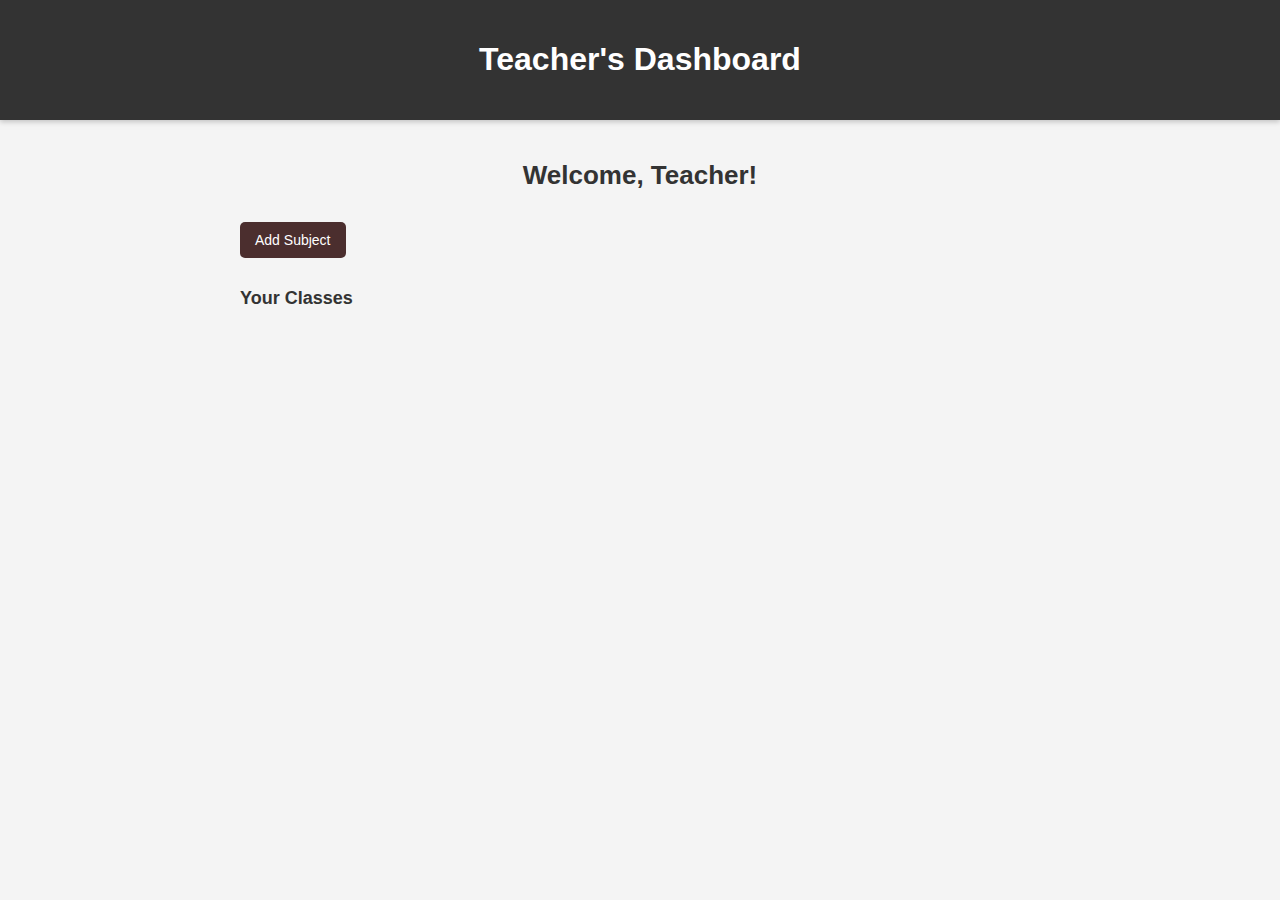
<file: index.html>
<!DOCTYPE html> 
<html lang="en">
<head>
    <meta charset="UTF-8">
    <meta name="viewport" content="width=device-width, initial-scale=1.0">
    <title>Teacher Dashboard</title>
    <link rel="stylesheet" href="styles.css">
</head>
<body>
    <div id="app">
        <header>
            <h1>Teacher's Dashboard</h1>
        </header>
        <div id="content">
            <h2>Welcome, Teacher!</h2>
            <!-- Button to create grade and section -->
            <button id="create-subject-btn">Add Subject</button>
            
            <!-- Form for creating a grade and section -->
            <div id="create-grade-form" style="display: none; margin-top: 20px;">
                <label>Subject:</label>
                <input type="text" id="subject" placeholder="e.g., Mathematics"><br>
                <label>Grade and Section:</label>
                <input type="text" id="grade-section" placeholder="e.g., Grade 7 - Section A"><br>
                <label>School Year:</label>
                <input type="text" id="school-year" placeholder="e.g., 2023-2024"><br>
                <button onclick="addGradeSection()">Create Subject</button>
            </div>
            
            <!-- Display created classes -->
            <div id="class-list" style="margin-top: 30px;">
                <h3>Your Classes</h3>
                <div id="classes-container"></div>
            </div>

            <!-- Placeholder for the class dashboard -->
            <div id="dashboard-content" style="margin-top: 30px; display: none;">
                <button class="back-btn" onclick="goBackToDashboard()">← Back to Dashboard</button>
                <h3 id="dashboard-title">Welcome to Class Dashboard</h3>
                <button id="upload-btn" style="display: none;">Add Activity/Assignment/Quiz/Resource</button>
                <!-- Rest of your content -->
            </div>
            
                <div id="content-list"></div>
            </div>
        </div>
    </div>

    <!-- Link the JavaScript file here -->
    <script src="teacherdashboard.js"></script>
</body>
</html>
</file>
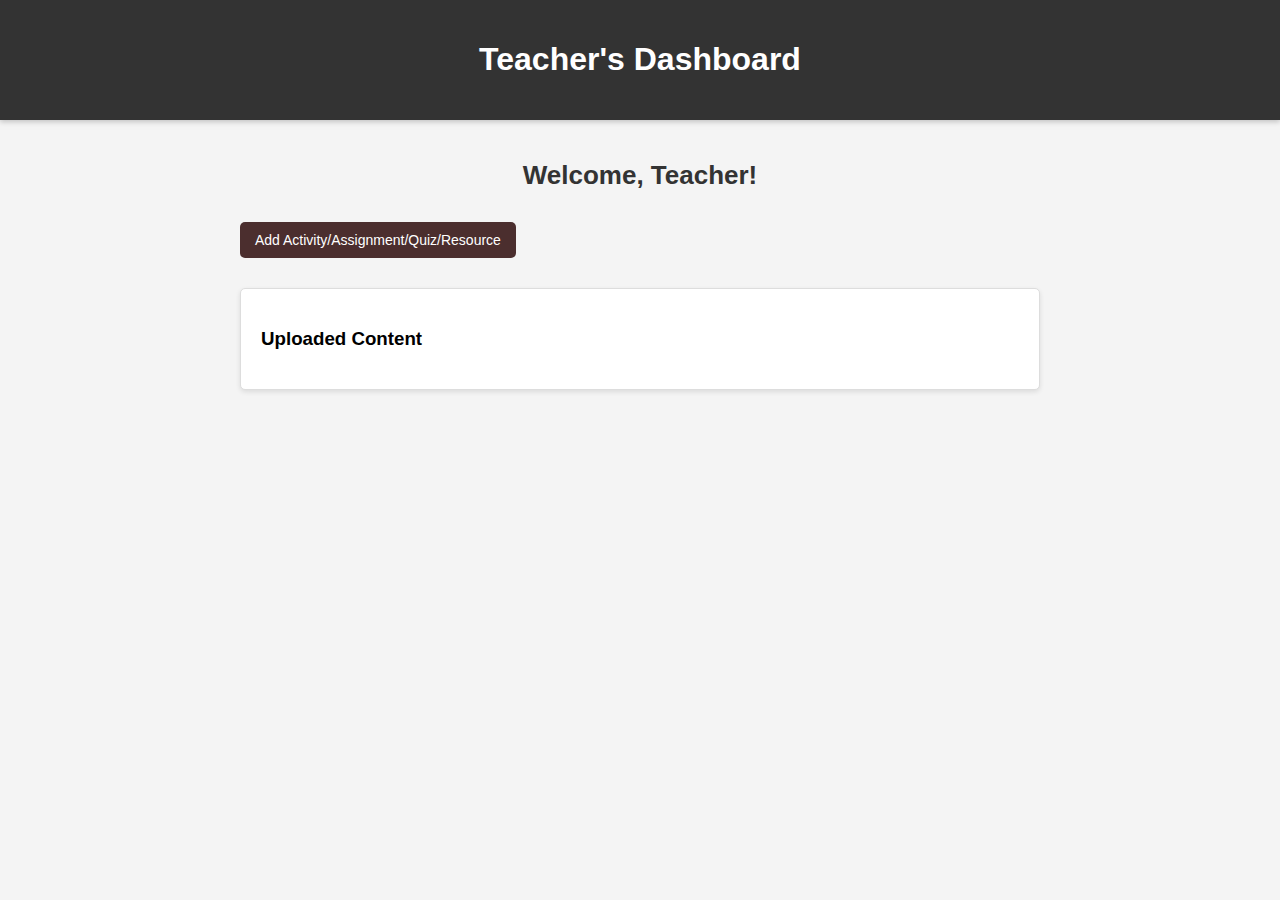
<file: teacherdashboard.html>
<!DOCTYPE html>
<html lang="en">
<head>
    <meta charset="UTF-8">
    <meta name="viewport" content="width=device-width, initial-scale=1.0">
    <title>Teacher Dashboard</title>
    <link rel="stylesheet" href="styles.css">
</head>
<body>
    <div id="app">
        <header>
            <h1>Teacher's Dashboard</h1>
        </header>
        <div id="content">
            <h2>Welcome, Teacher!</h2>
            <!-- Button to open upload form -->
            <button id="upload-btn">Add Activity/Assignment/Quiz/Resource</button>
            
            <!-- Form for adding content -->
            <div id="upload-form" style="display: none; margin-top: 20px;">
                <select id="content-type" onchange="displayFormFields()">
                    <option value="">Select Type</option>
                    <option value="assignment">Assignment</option>
                    <option value="quiz">Quiz</option>
                    <option value="activity">Activity</option>
                    <option value="resource">Resource</option>
                </select>

                <div id="form-fields"></div>
                <button onclick="addContent()">Add</button>
            </div>

            <!-- Display the added content -->
            <div id="dashboard-content" style="margin-top: 30px;">
                <h3>Uploaded Content</h3>
                <div id="content-list"></div>
            </div>
        </div>
    </div>

    <!-- Link the JavaScript file here -->
    <script src="teacherdashboard.js"></script>
</body>
</html>
</file>
<file: styles.css>
/* General styling */
body {
    font-family: Arial, sans-serif;
    margin: 0;
    padding: 0;
    background-color: #f4f4f4;
}

/* Centered header styling */
header {
    text-align: center;
    background-color: #333;
    color: #fff;
    padding: 20px 0;
    box-shadow: 0 2px 5px rgba(0, 0, 0, 0.2);
}

/* Welcome message styling */
#content h2 {
    font-size: 26px; /* Enlarged text */
    text-align: center; /* Centered on the page */
    color: #333;
    margin-top: 20px;
}

/* Button styling */
button {
    background-color: #4b2e2e; /* Dark brown color */
    color: #fff;
    border: none;
    padding: 10px 15px;
    margin-top: 10px;
    cursor: pointer;
    border-radius: 5px;
    font-size: 14px;
    transition: background-color 0.3s ease;
}

button:hover {
    background-color: #3a2323;
}

/* Smaller back button styling */
#dashboard-content .back-btn {
    background-color: #4b2e2e;
    color: #fff;
    border: none;
    padding: 5px 10px; /* Smaller padding */
    font-size: 12px; /* Smaller font size */
    border-radius: 5px;
    cursor: pointer;
    transition: background-color 0.3s ease;
    margin-bottom: 15px;
}

#dashboard-content .back-btn:hover {
    background-color: #3a2323;
}

/* Content container */
#content {
    padding: 20px;
    max-width: 800px;
    margin: auto;
}

/* Form styling */
#create-grade-form {
    border: 1px solid #ddd;
    padding: 15px;
    border-radius: 5px;
    background-color: #fff;
    box-shadow: 0 2px 5px rgba(0, 0, 0, 0.1);
}

/* Styling for subject/class list */
#class-list h3 {
    margin-top: 30px;
    text-align: left;
    font-size: 18px;
    color: #333;
}

.class-item {
    border: 1px solid #ddd;
    padding: 10px 15px;
    margin-bottom: 15px; /* Space between subjects */
    border-radius: 5px;
    background-color: #fff;
    box-shadow: 0 2px 8px rgba(0, 0, 0, 0.1); /* Box shadow for subjects */
    display: flex;
    justify-content: space-between;
    align-items: center;
}

/* Alignment for View Dashboard and Delete button */
.class-item button {
    margin-left: 10px;
}

.view-btn {
    font-size: 12px; /* Small font size */
    padding: 5px 10px;
    background-color: #4b2e2e;
    color: #fff;
    border: none;
    border-radius: 5px;
    cursor: pointer;
    transition: background-color 0.3s ease;
    margin-right: 15px; /* Space between button and subject name */
}

.view-btn:hover {
    background-color: #3a2323;
}

/* Delete button with smaller icon */
.delete-btn {
    background: none;
    border: none;
    cursor: pointer;
    color: #444;
    font-size: 12px; /* Small font size for delete icon */
    margin-right: 10px;
}

.delete-btn:hover {
    color: #900;
}

/* Icon for delete */
.delete-btn::before {
    content: "🗑️"; /* Replace with any icon font or actual image if preferred */
    font-size: 14px; /* Smaller icon size */
    margin-right: 5px;
}

/* Dashboard content styling */
#dashboard-content {
    padding: 20px;
    background-color: #fff;
    border: 1px solid #ddd;
    border-radius: 5px;
    box-shadow: 0 2px 5px rgba(0, 0, 0, 0.1);
}
</file>
